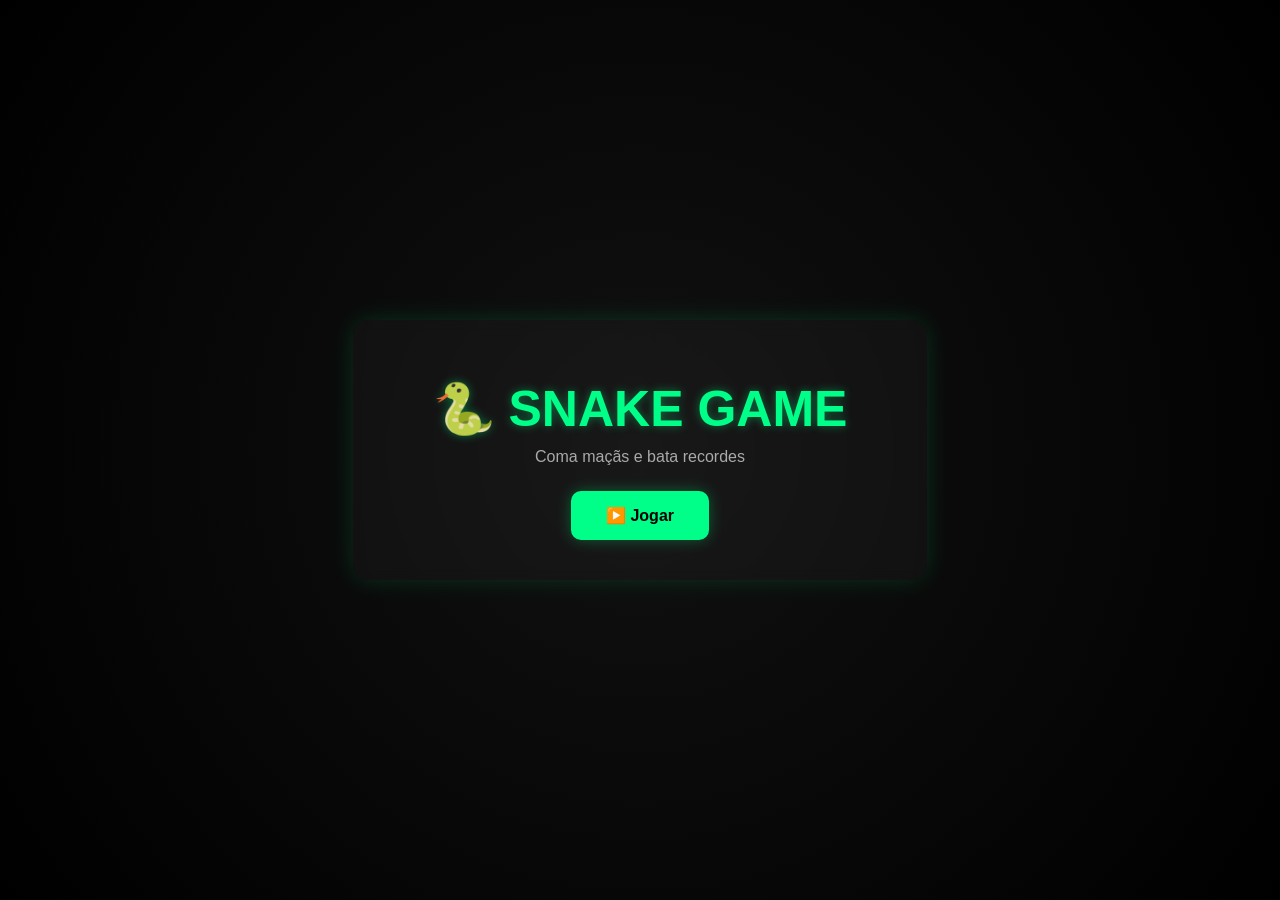
<file: Html/index.html>
<!DOCTYPE html>
<html lang="pt-br">
<head>
<meta charset="UTF-8">
<title>Snake Game</title>
<link rel="stylesheet" href="/Css/style.css">
</head>

<body class="menu-body">

<div class="menu">
    <h1>🐍 SNAKE GAME</h1>
    <p class="subtitle">Coma maçãs e bata recordes</p>

    <a class="play-btn" href="/Html/game.html">▶️ Jogar</a>
</div>

</body>
</html>
</file>
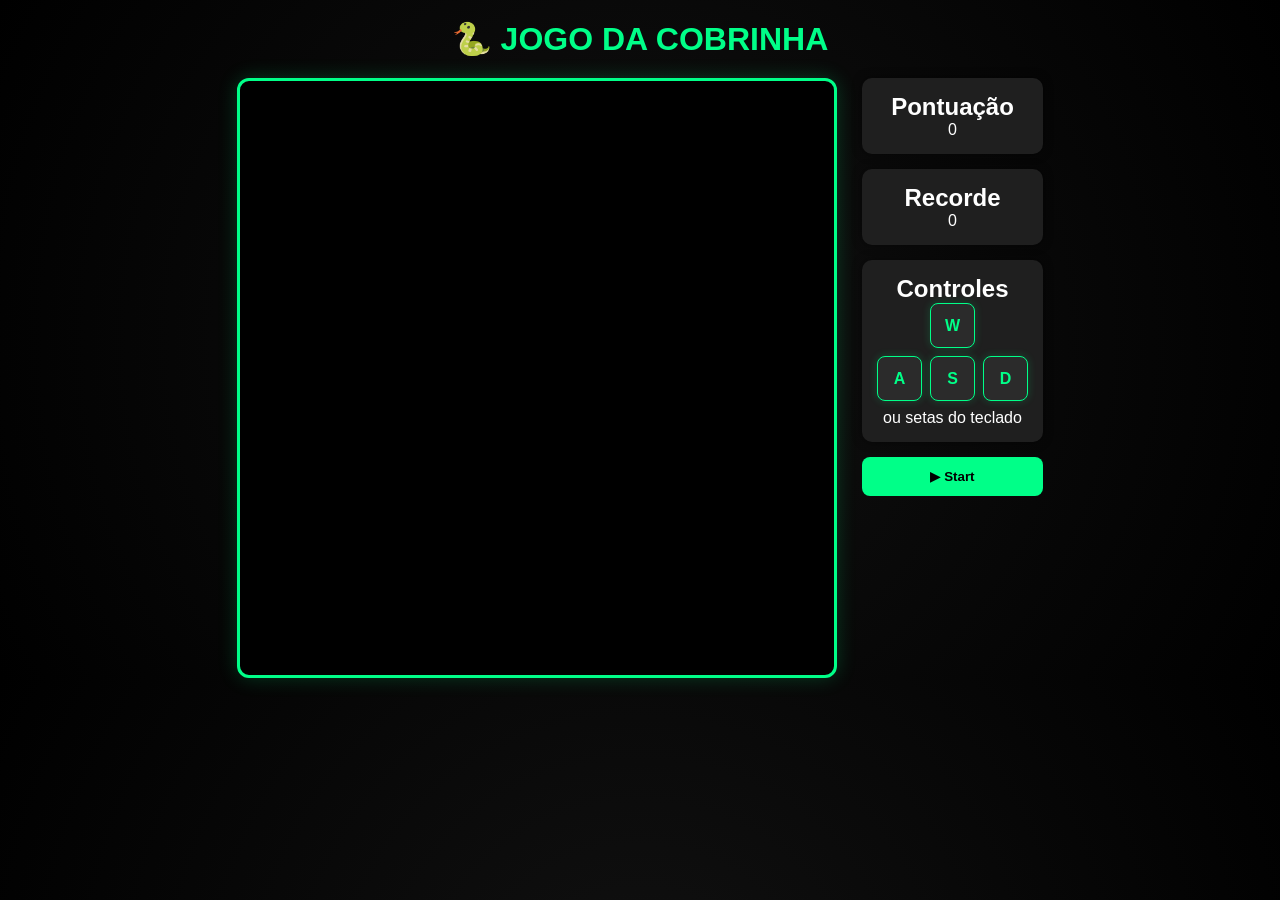
<file: Html/game.html>
<!DOCTYPE html>
<html lang="pt-br">
<head>
<meta charset="UTF-8">
<meta name="viewport" content="width=device-width, initial-scale=1.0">
<title>Snake Game</title>
<link rel="stylesheet" href="/Css/style.css">
</head>

<body>

<h1>🐍 JOGO DA COBRINHA</h1>

<div class="game-container">

    <canvas id="game"></canvas>

    <div class="info">

        <div class="card">
            <h2>Pontuação</h2>
            <p id="score">0</p>
        </div>

        <div class="card">
            <h2>Recorde</h2>
            <p id="highScore">0</p>
        </div>

        <div class="controls-card">
            <h2>Controles</h2>

            <div class="controls">
                <div class="key">W</div>
                <div class="row">
                    <div class="key">A</div>
                    <div class="key">S</div>
                    <div class="key">D</div>
                </div>
                <p>ou setas do teclado</p>
            </div>

        </div>

        <button id="start">▶ Start</button>

    </div>

</div>

<script src="/Javascript/script.js"></script>

</body>
</html>
</file>
<file: Css/style.css>
*{
    margin:0;
    padding:0;
    box-sizing:border-box;
}

body{
    background: radial-gradient(circle, #111, #000);
    color:white;
    font-family:Arial;
    text-align:center;
}

/* ===================== MENU ===================== */

.menu-body{
    height:100vh;
    display:flex;
    justify-content:center;
    align-items:center;
}

.menu{
    background: rgba(255,255,255,0.03);
    padding:40px 60px;
    border-radius:15px;
    backdrop-filter: blur(6px);
    box-shadow: 0 0 25px rgba(0,255,136,0.15);
    animation: float 3s ease-in-out infinite;
}

.menu h1{
    font-size:50px;
    color:#00ff88;
    margin-bottom:10px;
    text-shadow:0 0 10px rgba(0,255,136,0.4);
}

.subtitle{
    color:#aaa;
    margin-bottom:25px;
}

/* botão jogar */
.play-btn{
    display:inline-block;
    padding:15px 35px;
    background:#00ff88;
    color:#000;
    text-decoration:none;
    font-weight:bold;
    border-radius:10px;
    transition:0.2s;
    box-shadow:0 0 15px rgba(0,255,136,0.3);
}

.play-btn:hover{
    transform:scale(1.08);
}

/* animação leve do menu */
@keyframes float{
    0%,100%{ transform:translateY(0); }
    50%{ transform:translateY(-8px); }
}

/* ===================== JOGO ===================== */

h1{
    color:#00ff88;
    margin:20px;
}

.game-container{
    display:flex;
    justify-content:center;
    gap:25px;
    flex-wrap:wrap;
    align-items:flex-start;
}

/* canvas mais bonito */
canvas{
    width:600px;
    height:600px;
    background:#000;
    border:3px solid #00ff88;
    border-radius:12px;
    box-shadow:0 0 20px rgba(0,255,136,0.2);
}

/* painel lateral */
.info{
    display:flex;
    flex-direction:column;
    gap:15px;
}

/* cards */
.card, .controls-card{
    background:#1f1f1f;
    padding:15px;
    border-radius:10px;
    min-width:180px;
    box-shadow:0 0 10px rgba(0,0,0,0.5);
}

/* CONTROLES BONITOS */
.controls{
    display:flex;
    flex-direction:column;
    align-items:center;
    gap:8px;
}

.row{
    display:flex;
    gap:8px;
}

.key{
    width:45px;
    height:45px;
    background:#2b2b2b;
    border-radius:8px;
    display:flex;
    align-items:center;
    justify-content:center;
    font-weight:bold;
    color:#00ff88;
    border:1px solid #00ff88;
    box-shadow:0 0 8px rgba(0,255,136,0.2);
}

/* botão */
button{
    padding:12px;
    background:#00ff88;
    border:none;
    border-radius:8px;
    font-weight:bold;
    cursor:pointer;
    transition:0.2s;
}

button:hover{
    transform:scale(1.05);
    box-shadow:0 0 10px rgba(0,255,136,0.3);
}
</file>
